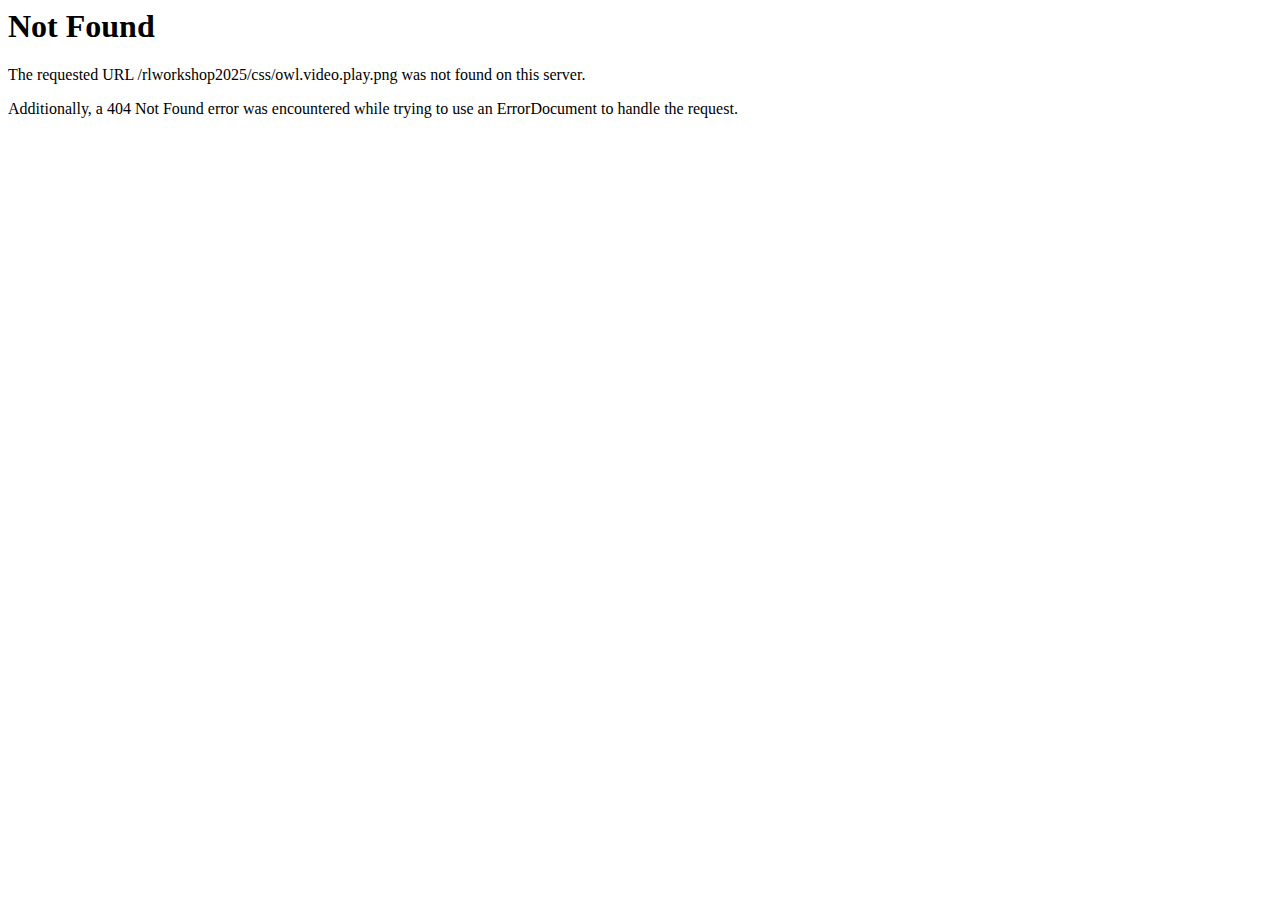
<file: css/owl.video.play.html>
<!DOCTYPE HTML PUBLIC "-//IETF//DTD HTML 2.0//EN">
<html><head>
<title>404 Not Found</title>
</head><body>
<h1>Not Found</h1>
<p>The requested URL /rlworkshop2025/css/owl.video.play.png was not found on this server.</p>
<p>Additionally, a 404 Not Found
error was encountered while trying to use an ErrorDocument to handle the request.</p>
</body></html>
</file>
